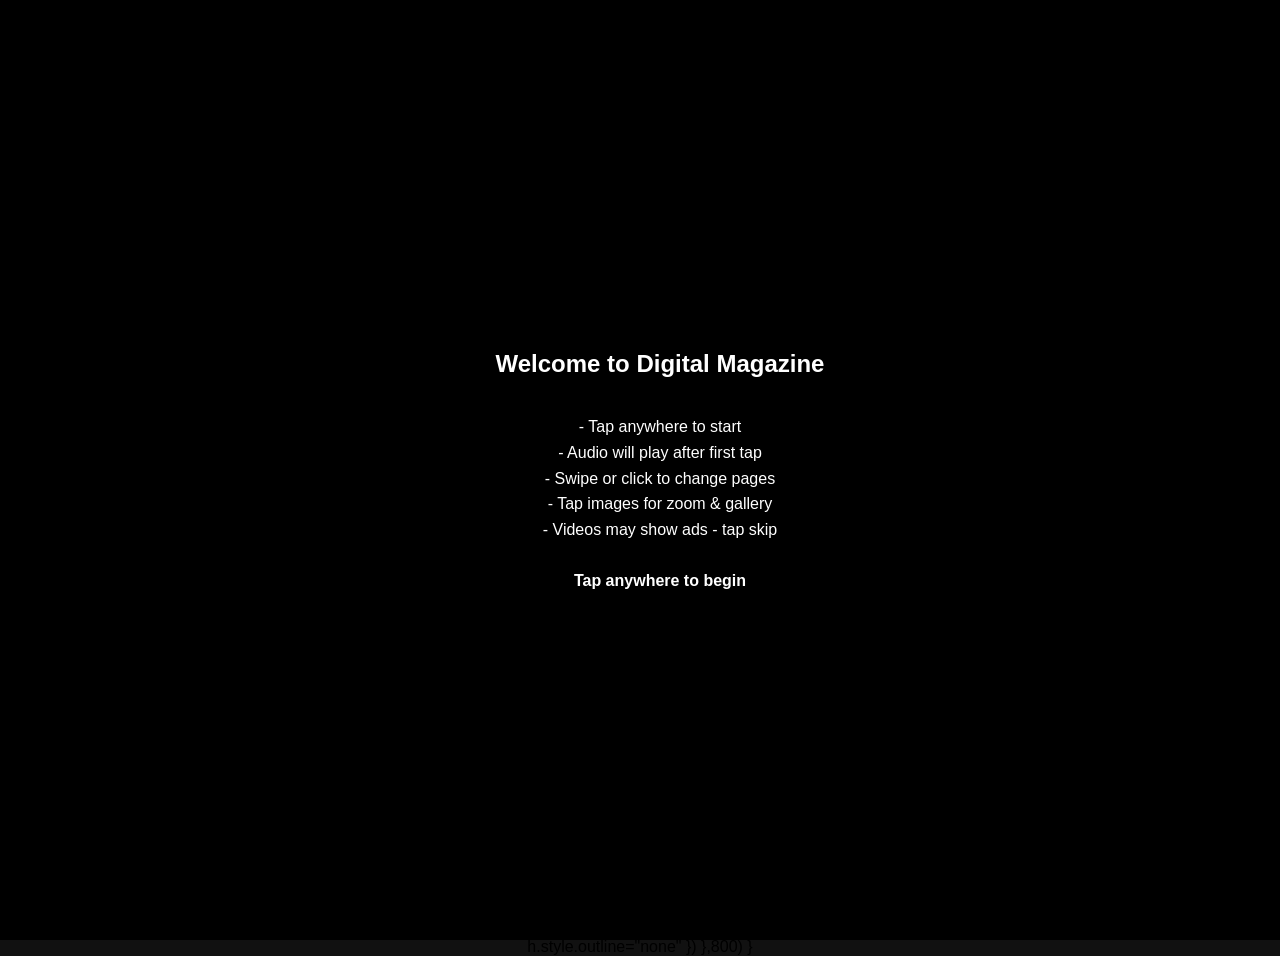
<file: index.html>
<!DOCTYPE html>
<html>

<head>


<link rel="icon" href="data:,">
<meta charset="UTF-8">
<meta name="viewport" content="width=device-width,initial-scale=1,viewport-fit=cover">
<link rel="manifest" href="manifest.json">
<title>IDA _MWSB Dental Beat 2026</title>

<link rel="stylesheet" href="css/styles.css">

</head>


<body>

<!-- ================= VIEWER ================= -->


<div id="viewer">

<img id="slideImage">

<div id="hotspotLayer"></div>
</div>

<div id="pageNumber"></div>


<!-- ================= NAVIGATION ================= -->

<div id="navBar">

<button onclick="prevSlide()">Previous</button>
<button onclick="nextSlide()">Next</button>

</div>


<!-- ================= THUMBNAILS ================= -->

<div id="thumbBar"></div>


<!-- ================= VIDEO POPUP ================= -->

<div id="videoPopup" class="hidden">
<div id="videoContainer"></div>
</div>


<div onclick="showHelp()" 
style="
position:fixed;
bottom:20px;
right:20px;
background:#00ffe1;
color:black;
padding:10px 14px;
border-radius:20px;
font-weight:bold;
cursor:pointer;
z-index:9999;
box-shadow:0 4px 10px rgba(0,0,0,0.3);
">
?
</div>

<div onclick="location.reload()" 
style="
position:fixed;
bottom:20px;
left:20px;
background:#ff4444;
color:white;
padding:8px 12px;
border-radius:15px;
cursor:pointer;
z-index:9999;
font-size:12px;
">
Refresh
</div>

<!-- ================= SERVICE WORKER ================= -->

<script>

if("serviceWorker" in navigator){

navigator.serviceWorker
.register("sw.js")
.then(()=>console.log("Service worker registered"))

}

</script>



<!-- ================= ISSUE SELECTOR ================= -->

<script>

/* Read issue from URL */

const params = new URLSearchParams(window.location.search)

window.ISSUE_PATH = params.get("issue") || "2026/issue1"

</script>



<!-- ================= LOAD ISSUE CONFIG ================= -->

<script>

const script = document.createElement("script")
script.src = "./issues/" + window.ISSUE_PATH + "/config.js?v=" + Date.now()

script.onload = function(){

window.FLIPBOOK_CONFIG = deepClean(window.FLIPBOOK_CONFIG)

console.log("CONFIG CLEANED:", window.FLIPBOOK_CONFIG)

/* start viewer AFTER config loads */

if(window.safeInit){

safeInit()
}

}

document.head.appendChild(script)

</script>


<div id="startOverlay" style="
position:fixed;
top:0;left:0;width:100%;height:100%;
background:black;color:white;
display:flex;flex-direction:column;
align-items:center;justify-content:center;
z-index:99999;text-align:center;padding:20px;
font-family:Arial;
">

<h2>Welcome to Digital Magazine</h2>

<p style="max-width:500px;line-height:1.6;">
- Tap anywhere to start<br>
- Audio will play after first tap<br>
- Swipe or click to change pages<br>
- Tap images for zoom & gallery<br>
- Videos may show ads - tap skip<br><br>
<strong>Tap anywhere to begin</strong>
</p>

</div>

<script>

if(!localStorage.getItem("visitedMagazine")){

document.getElementById("startOverlay").style.display="flex"

}else{
document.getElementById("startOverlay").style.display="none"
}

document.getElementById("startOverlay").addEventListener("click", function(){

    localStorage.setItem("visitedMagazine","yes")

    this.style.display = "none"
    document.body.click()

})


</script>

<!-- ================= LOAD PLAYER ================= -->

<script src="js/player.js?v=1"></script>

<script src="js/tracking.js"></script>

<!-- PWA disabled
<script>
if("serviceWorker" in navigator){
navigator.serviceWorker.register("sw.js")
}
</script>
-->

<script>

function showHelp(){

let msg =
"TAP once to activate audio\n\n" +
"SWIPE or CLICK sides to change pages\n\n" +
"TAP images for zoom / gallery\n\n" +
"VIDEOS may show ads - press SKIP\n\n" +
"If something doesnt load - refresh page"

alert(cleanText(msg))

}

</script>

<script>

setTimeout(()=>{

if(!window.audioUnlocked){

let unlockDiv=document.createElement("div")

unlockDiv.innerHTML="Tap to Enable Audio"

unlockDiv.style = `
position:fixed;
bottom:80px;
left:50%;
transform:translateX(-50%);
background:black;
color:white;
padding:12px 18px;
border-radius:25px;
z-index:99999;
font-family:Arial;
cursor:pointer;
`

unlockDiv.onclick=function(){
document.body.click()
unlockDiv.remove()
}

document.body.appendChild(unlockDiv)

}

},2000)

</script>

<script>

setInterval(()=>{

if(window.currentSlide){

let data = JSON.parse(localStorage.getItem("pageStats") || "{}")

data[window.currentSlide] = (data[window.currentSlide] || 0) + 1

localStorage.setItem("pageStats", JSON.stringify(data))

}

},5000)

</script>

function highlightHotspots(){

let hs = document.querySelectorAll(".hotspot")

hs.forEach(h=>{
h.style.outline="2px solid rgba(0,255,255,0.4)"
})

setTimeout(()=>{
hs.forEach(h=>{
h.style.outline="none"
})
},800)

}

<script>

function showAudioFeedback(){

let el=document.createElement("div")

el.innerHTML="Audio Enabled"

el.style = `
position:fixed;
top:20px;
left:50%;
transform:translateX(-50%);
background:#00ffe1;
color:black;
padding:8px 14px;
border-radius:20px;
z-index:99999;
font-weight:bold;
`

document.body.appendChild(el)

setTimeout(()=>el.remove(),1500)

}

</script>

<script>

function cleanText(str){
    if(!str) return str;

    return str
        .replace(/[\u2018\u2019]/g, "'")     // smart apostrophe → '
        .replace(/[\u201C\u201D]/g, '"')     // smart quotes → "
        .replace(/\u2022/g, '-')             // bullet → -
        .replace(/\u2192/g, '->')            // arrow → ->
        .replace(/\u00A0/g, ' ')             // NBSP → space
        .replace(/[^\x00-\x7F]/g, '')        // remove any remaining unicode junk
}

</script>

<script>

function deepClean(obj){

    if(typeof obj === "string"){
        return cleanText(obj)
    }

    if(Array.isArray(obj)){
        return obj.map(item => deepClean(item))
    }

    if(typeof obj === "object" && obj !== null){
        let newObj = {}
        for(let key in obj){
            newObj[key] = deepClean(obj[key])
        }
        return newObj
    }

    return obj
}

</script>

<script>

document.addEventListener("DOMContentLoaded", function(){

    document.querySelectorAll("*").forEach(el=>{

        if(el.childNodes.length === 1 && el.childNodes[0].nodeType === 3){
            el.textContent = cleanText(el.textContent)
        }

    })

})

</script>


<script>

document.body.addEventListener("click", function handleFirstTap(){

    document.body.removeEventListener("click", handleFirstTap)

    // 🔥 THIS IS THE REAL FIX
    // trigger player's internal unlock logic
    document.dispatchEvent(new Event("click"))

    // feedback UI (`)
    let el=document.createElement("div")
    el.innerHTML="Audio Enabled"

    el.style = `
    position:fixed;
    top:20px;
    left:50%;
    transform:translateX(-50%);
    background:#00ffe1;
    color:black;
    padding:8px 14px;
    border-radius:20px;
    z-index:99999;
    font-weight:bold;
    `

    document.body.appendChild(el)
    setTimeout(()=>el.remove(),1500)

})

</script>


</body>
</html>
</file>
<file: css/styles.css>
*{
-webkit-touch-callout:none;
-webkit-user-select:none;
user-select:none;
}

img{
pointer-events:auto;
user-select:none;
-webkit-user-drag:none;
}

body{
margin:0;
background:#111;
font-family:Arial, sans-serif;
text-align:center;
overflow:auto;
overscroll-behavior:none;
}

/* viewer fits screen height */

#viewer{
position:relative;
width:100%;
max-height:calc(100vh - 140px);
max-width:900px;
margin:auto;
padding:0 8px;
box-sizing:border-box;
height:auto;
display:flex;
align-items:center;
justify-content:center;

contain:none;

line-height:0;
overflow:hidden;

transform-origin:center center;
will-change:auto;
touch-action:none; /* required for pinch zoom */

}

#pageNumber{
position:fixed;
bottom:calc(10px + env(safe-area-inset-bottom));
right:calc(20px + env(safe-area-inset-right));
background:black;
color:white;
padding:6px 10px;
font-size:14px;
border-radius:4px;
opacity:.7;
pointer-events:none;
z-index:999;
}

/* page number overlay */

/* PAGE IMAGE */

#slideImage{
width:100%;
max-width:900px;
height:auto;
display:block;
max-height:calc(100vh - 160px);
object-fit:contain;

contain:none;
will-change:auto;
position:relative;

isolation:isolate;

transition:transform .45s cubic-bezier(.22,.61,.36,1), opacity .25s ease;

image-rendering:auto;
image-rendering:-webkit-optimize-contrast;

-webkit-user-select:none;
user-select:none;
pointer-events:auto;

backface-visibility:hidden;

border:2px solid white;

box-shadow:
0 0 20px rgba(0,0,0,0.4),
inset -8px 0 20px rgba(0,0,0,0.2);

filter:none;

}

#slideImage.loaded{
filter:blur(0px);
}

/* HOTSPOT LAYER */

#hotspotLayer{
position:absolute;
top:0;
left:0;
width:100%;
height:100%;

backface-visibility:hidden;
pointer-events:none;
z-index:999;
transform-origin:center center;
}


/* HOTSPOTS */

.hotspot{
position:absolute;

left:0;
top:0;

/* keep size from JS */
background:rgba(0,0,0,0); /* transparent but interactive */

border:none;
outline:none;
box-shadow:none;

/* DO NOT use opacity:0 */
opacity:0;

/* interaction */
pointer-events:auto;
cursor:pointer;

/* stability */
transform:translateZ(0);
will-change:auto;
contain:none;
backface-visibility:hidden;

transition:none;
animation:none;
}




.hotspot:hover{
opacity:1;
outline:2px solid rgba(0,255,255,0.4);
}

/* navigation */

#navBar{
margin:10px;
}

#navBar button{
padding:10px 20px;
font-size:16px;
cursor:pointer;
}

/* filmstrip */

#thumbBar{
position:sticky;
bottom:0;
z-index:500;
width:900px;
max-width:100vw;
margin:10px auto;
white-space:nowrap;
overflow-x:auto;
padding:8px;
text-align:center;
background:#222;
scroll-behavior:smooth;
}

#thumbBar img{
height:70px;
margin:4px;
border:2px solid #333;
cursor:pointer;
border-radius:6px;
border:2px solid transparent;
display:inline-block;
content-visibility:auto;
contain-intrinsic-size:100px;
transition:transform .15s ease, border-color .15s ease;
}

#thumbBar img:hover{
transform:scale(1.08);
border-color:#aaa;
}

.videoClose{
position:absolute;
top:20px;
right:20px;
font-size:32px;
color:white;
cursor:pointer;
z-index:99999999;
}

/* video popup */

#videoPopup{
position:fixed;
top:0;
left:0;
width:100%;
height:100%;

background:rgba(0,0,0,0.72);
backdrop-filter:blur(18px);

display:flex;
align-items:center;
justify-content:center;

z-index:9999999;
}

#videoPopup.hidden{
display:none;
}

#videoContainer iframe{
width:80vw;
height:45vw;
border:none;
}

.container{
display:flex;
gap:20px;
padding:20px;
height:100vh;
box-sizing:border-box;
}

/* IMAGE POPUP */

.imagePopup{
position:fixed;
top:0;
left:0;
width:100%;
height:100%;

background:rgba(0,0,0,0.72);
backdrop-filter:blur(18px);

display:flex;
align-items:center;
justify-content:center;

z-index:999999;
}

.imagePopup img{
max-width:90%;
max-height:90%;
border-radius:6px;

box-shadow:0 0 20px rgba(0,0,0,0.8);
}


/* GALLERY POPUP */

.galleryPopup{
position:fixed;
top:0;
left:0;
width:100%;
height:100%;

background:rgba(0,0,0,0.72);
backdrop-filter:blur(18px);

display:flex;
align-items:center;
justify-content:center;

z-index:999999;
}

.galleryPopup img{
max-width:90%;
max-height:90%;
border-radius:6px;

box-shadow:0 0 20px rgba(0,0,0,0.8);
cursor:pointer;
}

.galleryGrid{
display:grid;
grid-template-columns:repeat(3,1fr);
gap:14px;
width:95vw;
max-height:80vh;
max-width:900px;
overflow-y:auto;
padding:20px;
touch-action:pan-x;
}

.galleryGrid img{
width:100%;
height:auto;
height:240px;
object-fit:cover;
border-radius:6px;
cursor:pointer;
transition:transform .20s ease;
}

.galleryGrid img:hover{
transform:scale(1.05);
}

.galleryViewer{

position:fixed;
top:0;
left:0;
width:100%;
height:100%;

background:rgba(0,0,0,0.9);

display:flex;
align-items:center;
justify-content:center;

z-index:999999;

}

.galleryViewer img{

max-width:95%;
max-height:95%;
user-select:none;
border-radius:6px;

box-shadow:0 0 30px rgba(0,0,0,0.8);

}


/* MOBILE */

@media (max-width:900px){

#viewer{
width:100%;

}

#thumbBar img{
height:50px;
}

.galleryGrid{
width:92vw;
max-width:92vw;
max-height:70vh;
padding:12px;
gap:10px;
}

.galleryGrid img{
height:110px;
}

.galleryPopup{
align-items:flex-start;
padding-top:6vh;
}

}

.galleryArrow{
position:fixed;
top:50%;
transform:translateY(-50%);
font-size:42px;
color:white;
background:rgba(0,0,0,0.4);
padding:12px 16px;
border-radius:6px;
cursor:pointer;
z-index:9999999;
transition:opacity .25s ease;
user-select:none;
}

.galleryArrow.left{
left:10px;
}

.galleryArrow.right{
right:10px;
}
</file>
